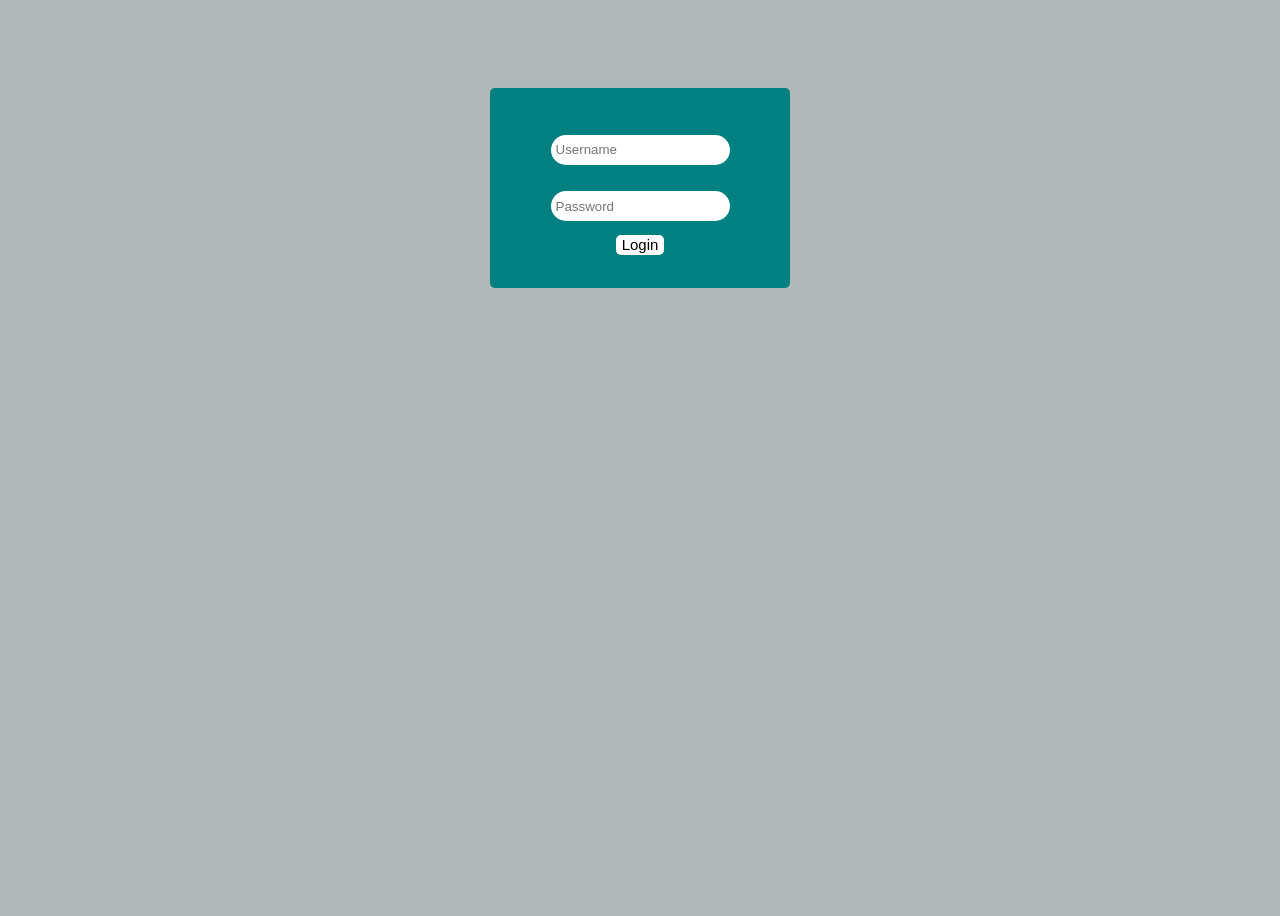
<file: login.html>
<!DOCTYPE html>
<html lang="en">
<head>
    <meta charset="UTF-8">
    <meta http-equiv="X-UA-Compatible" content="IE=edge">
    <meta name="viewport" content="width=device-width, initial-scale=1.0">
    <style>
        html{
            overflow: hidden;
        }
        body{
            height: 100vh;
            display: flex;
            justify-content: center;
            align-items:flex-start;
            color: #fff;
            background: rgb(176, 184, 184);
        }
        form{
            display: flex;
            flex-direction: column;
            align-items: center;
            justify-content: center;
        }
        div{
            width: 300px;
            height: 200px;
            background: teal;
            display: flex;
            flex-direction: column;
            justify-content: center;
            align-items:center ;
            border-radius: 5px;
            margin-top: 5em;
        }
        input{
            border: none;
            outline: none;
            background: #fff;
            border-radius: 49px;
            height: 20px;
            margin: 1em;
            padding: 5px;
        }

        button{
            border: none;
            outline: none;
            background: #fff;
            height: 20px;
            padding: auto;
            border-radius: 5px;
            font-size: 15px;
        }

        a{
            text-decoration: none;
            color: black;
        }
    </style>
    <title>Admin Login</title>
</head>
<body>
    <div>
        <form action="">
            <input type="text" name="username" id="username" placeholder="Username">
            <input type="password" name="password" id="username" placeholder="Password">
            <button type="submit"> <a href="Admin.html">Login</a></button>
        </form>
    </div>
</body>
</html>
</file>
